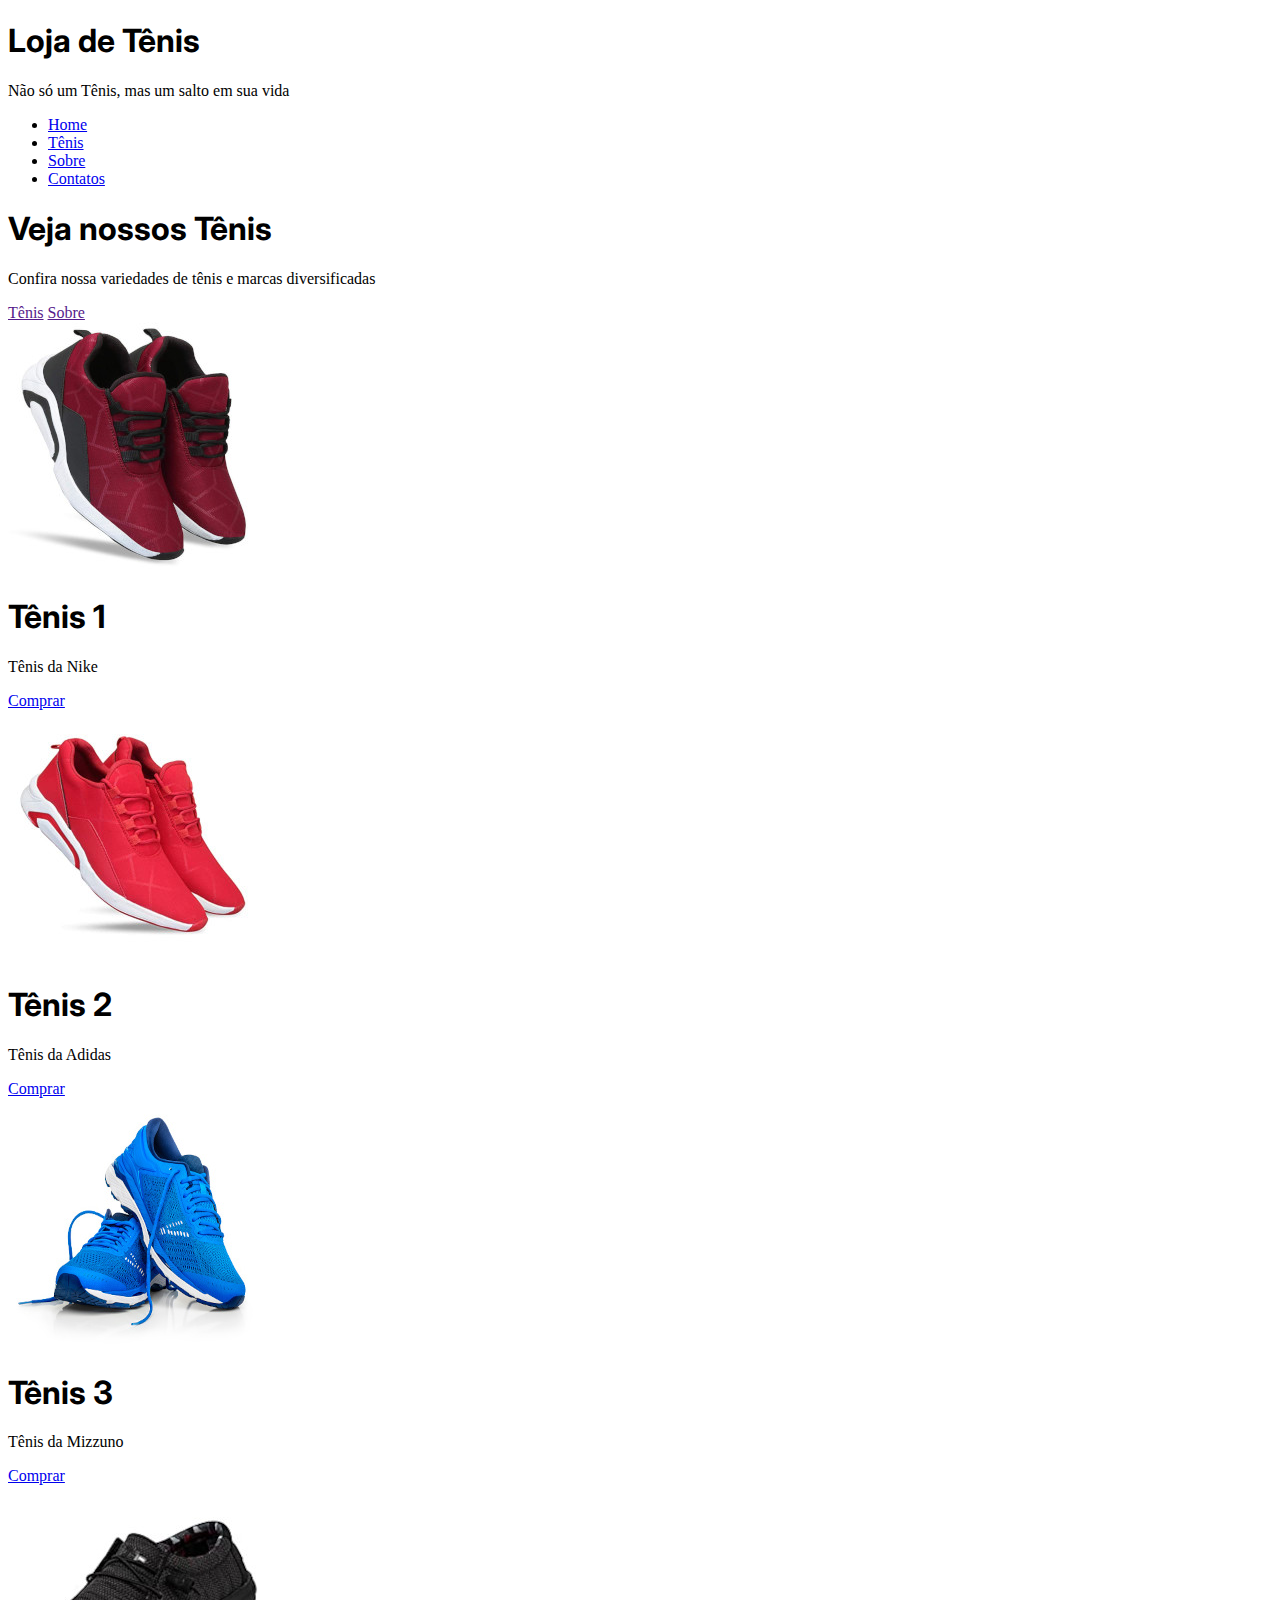
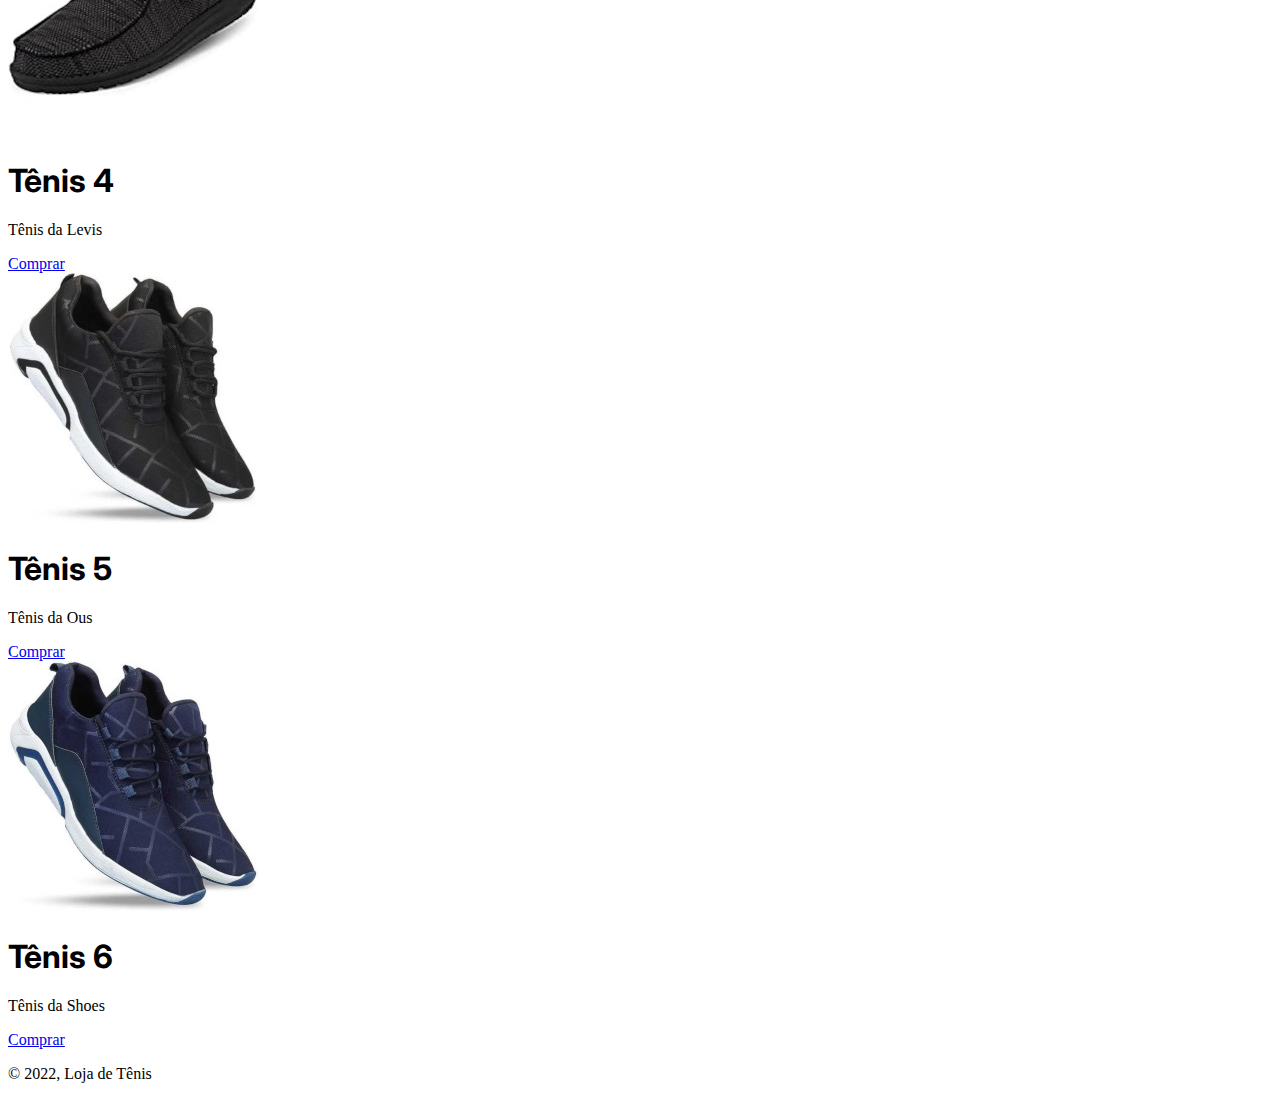
<file: Loja_tenis/index.html>
<!DOCTYPE html>
<html lang="pt-BR">
<head>
    <meta charset="UTF-8">
    <meta name="viewport" content="width=device-width, initial-scale=1.0">
    <title>Loja de Tênis</title>
    <style>
        @import url('https://fonts.googleapis.com/css2?family=Inter:ital,opsz,wght@0,14..32,100..900;1,14..32,100..900&display=swap');
        h1{
             font-family: "Inter", sans-serif;
             font-optical-sizing: auto;
             font-style: normal;
        }
    </style>
    <link rel="stylesheet" href="https://cdn.jsdelivr.net/npm/bootstrap@5.3.6/dist/css/bootstrap.min.css" rel="stylesheet" integrity="sha384-4Q6Gf2aSP4eDXB8Miphtr37CMZZQ5oXLH2yaXMJ2w8e2ZtHTl7GptT4jmndRuHDT" crossorigin="anonymous">
</head>

<body>
    <header class="container bg-black text-light text-center p-3 ">
        <h1>Loja de Tênis</h1>
        <p>Não só um Tênis, mas um salto em sua vida</p>
    </header>

    <nav class="nav container bg-dark p-3 justify-content-end">
        <ul class="nav">
            <li class="nav-item">
                <a class="nav-link text-white" href="#" >Home</a>
            </li>

            <li class="nav-item">
                <a class="nav-link text-white" href="#" >Tênis</a>
            </li>

            <li class="nav-item">
                <a class="nav-link text-white" href="#" >Sobre</a>
            </li>

            <li class="nav-item">
                <a class="nav-link text-white" href="#" >Contatos</a>
            </li>
        </ul>
    </nav>

    <section class="container bg-dark text-white text-center">
        <h1>Veja nossos Tênis</h1>
        <p> Confira nossa variedades de tênis e marcas diversificadas</p>
        <div>
            <a href="" class="btn btn-primary m-1">Tênis</a>
            <a href="" class="btn btn-secondary m-1">Sobre</a>
        </div>
    </section>

    <section class="container ">

        <div class="row row-cols-auto justify-content-center">

            <div class="card p-2 m-2">
                <img src="./1.jpg" class="card-img-top mb-2">
                <h1 class="card-title"> Tênis 1</h1>
                <p class="subtitle">Tênis da Nike</p>
                <a href="#" class="btn btn-primary mt-2">Comprar</a>
            </div>

            <div class="card p-2 m-2">
                <img src="./2.jpg" class="card-img-top mb-2">
                <h1 class="card-title"> Tênis 2</h1>
                <p class="subtitle">Tênis da Adidas</p>
                <a href="#" class="btn btn-primary mt-2">Comprar</a>
            </div>

            <div class="card p-2 m-2">
                <img src="./3.jpg" class="card-img-top mb-2">
                <h1 class="card-title"> Tênis 3</h1>
                <p class="subtitle">Tênis da Mizzuno</p>
                <a href="#" class="btn btn-primary mt-2">Comprar</a>
            </div>

            <div class="card p-2 m-2">
                <img src="./4.jpg" class="card-img-top mb-2">
                <h1 class="card-title"> Tênis 4</h1>
                <p class="subtitle">Tênis da Levis</p>
                <a href="#" class="btn btn-primary mt-2">Comprar</a>
            </div>

            <div class="card p-2 m-2">
                <img src="./5.jpg" class="card-img-top mb-2">
                <h1 class="card-title"> Tênis 5</h1>
                <p class="subtitle">Tênis da Ous</p>
                <a href="#" class="btn btn-primary mt-2">Comprar</a>
            </div>

            <div class="card p-2 m-2">
                <img src="./6.jpg" class="card-img-top mb-2">
                <h1 class="card-title"> Tênis 6</h1>
                <p class="subtitle">Tênis da Shoes</p>
                <a href="#" class="btn btn-primary mt-2">Comprar</a>
            </div>


        </div>

    </section>

    <footer class="container border-top pt-4 mt-4">
        <p>&copy; 2022, Loja de Tênis</p>
    </footer>
</body>
</html>
</file>
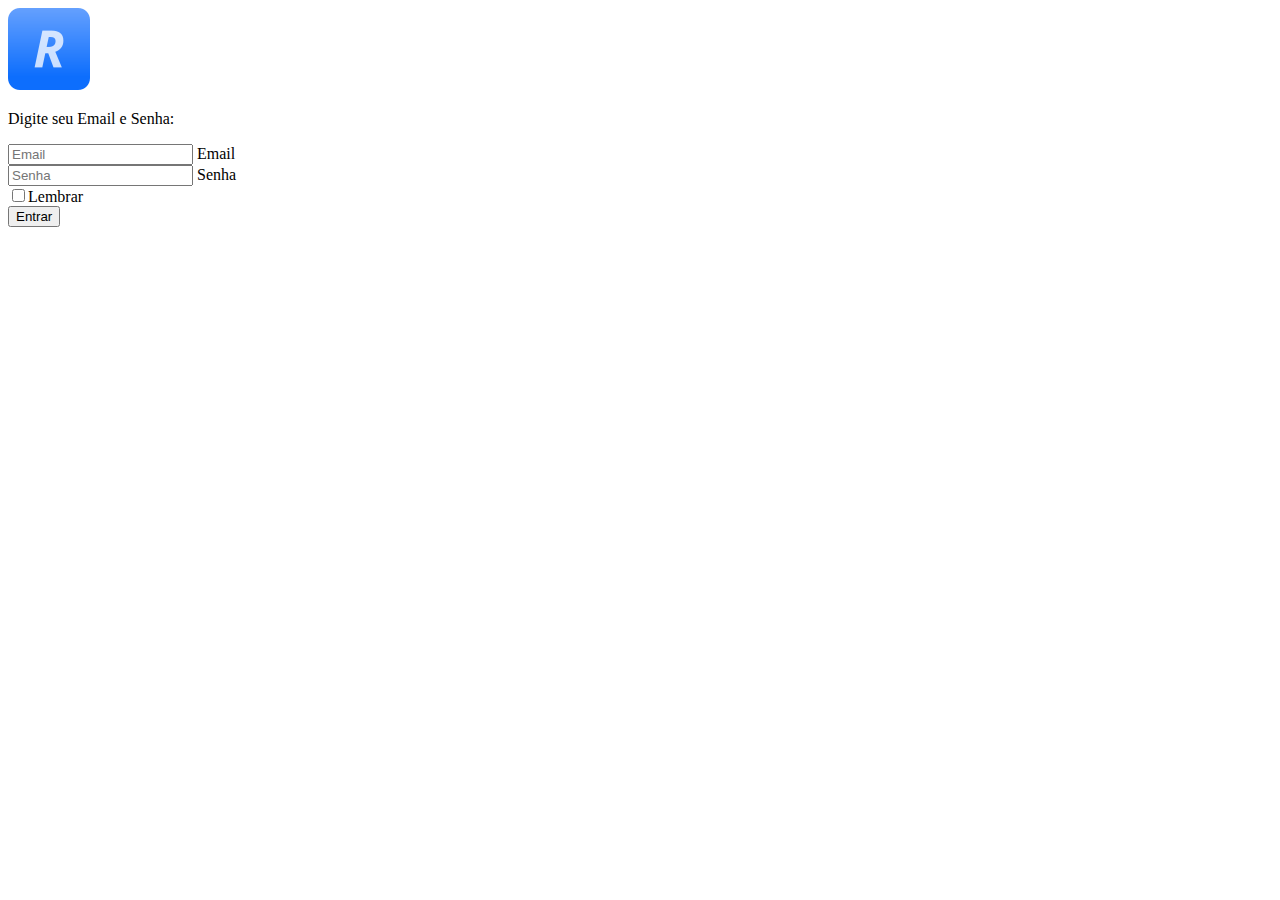
<file: Loja_tenis/login.html>
<!DOCTYPE html>
<html lang="pt-BR">
<head>
    <meta charset="UTF-8">
    <meta name="viewport" content="width=device-width, initial-scale=1.0">
    <title>Login</title>
    <link rel="stylesheet" href="styles.css">
    <link href="https://cdn.jsdelivr.net/npm/bootstrap@5.3.6/dist/css/bootstrap.min.css" rel="stylesheet" integrity="sha384-4Q6Gf2aSP4eDXB8Miphtr37CMZZQ5oXLH2yaXMJ2w8e2ZtHTl7GptT4jmndRuHDT" crossorigin="anonymous">
</head>
<body>
    <main>
        <section class="shadow rounded-4 p-4 text-center">
            <img src="./logo.png" class="m-4">
            <p>Digite seu Email e Senha:</p>

            <div class="form-floating">
                <input type="email" class="from-control m-2" placeholder="Email">
                <label>Email</label>
            </div>
            <div class="form-floating">
                <input type="password" class="from-control m-2" placeholder="Senha">
                <label>Senha</label>
            </div>
            <div>
                <label><input type="checkbox" class="mx-2">Lembrar</label>
            </div>

            <button class="btn btn-primary mt-3">Entrar</button>
        </section>
    </main>
    
</body>
</html>
</file>
<file: Loja_tenis/styles.css>
@import url('https://fonts.googleapis.com/css2?family=Inter:ital,opsz,wght@0,14..32,100..900;1,14..32,100..900&display=swap');
    h1{
        font-family: "Inter", sans-serif;
    }
</file>
